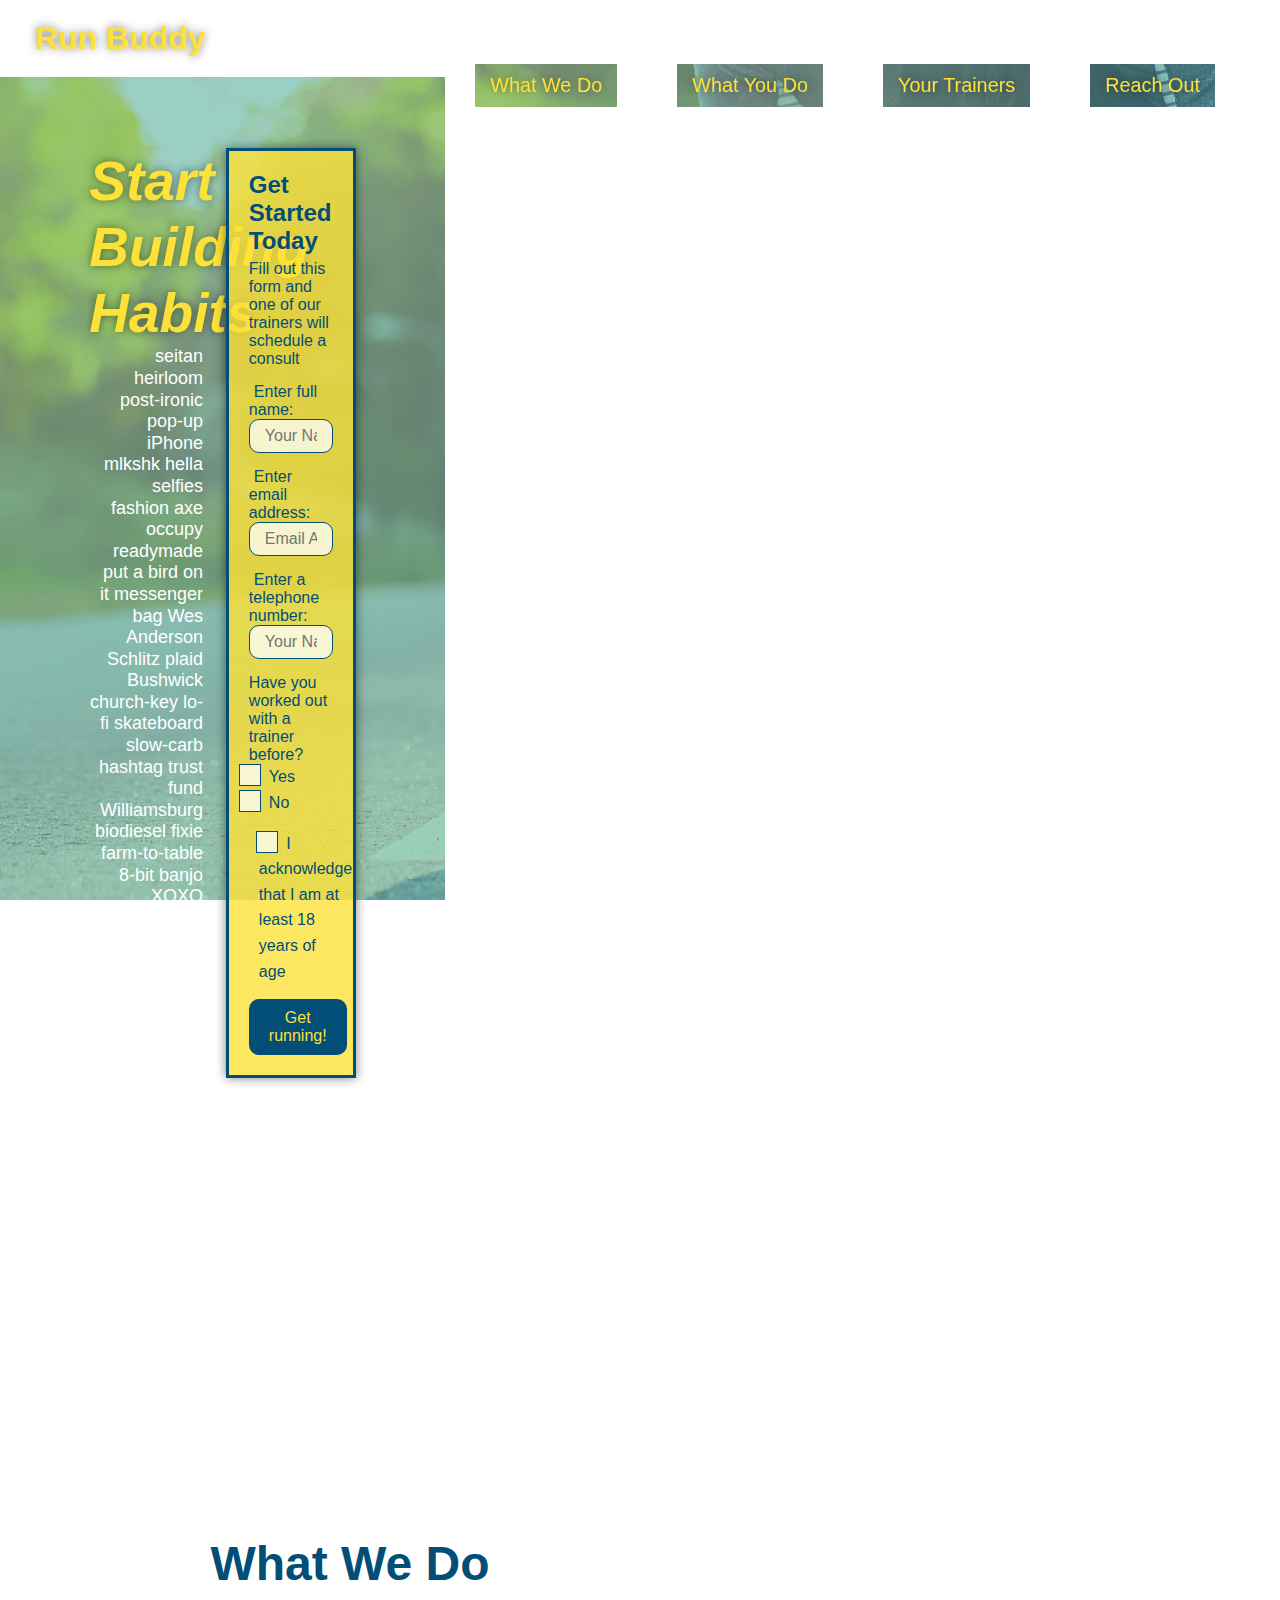
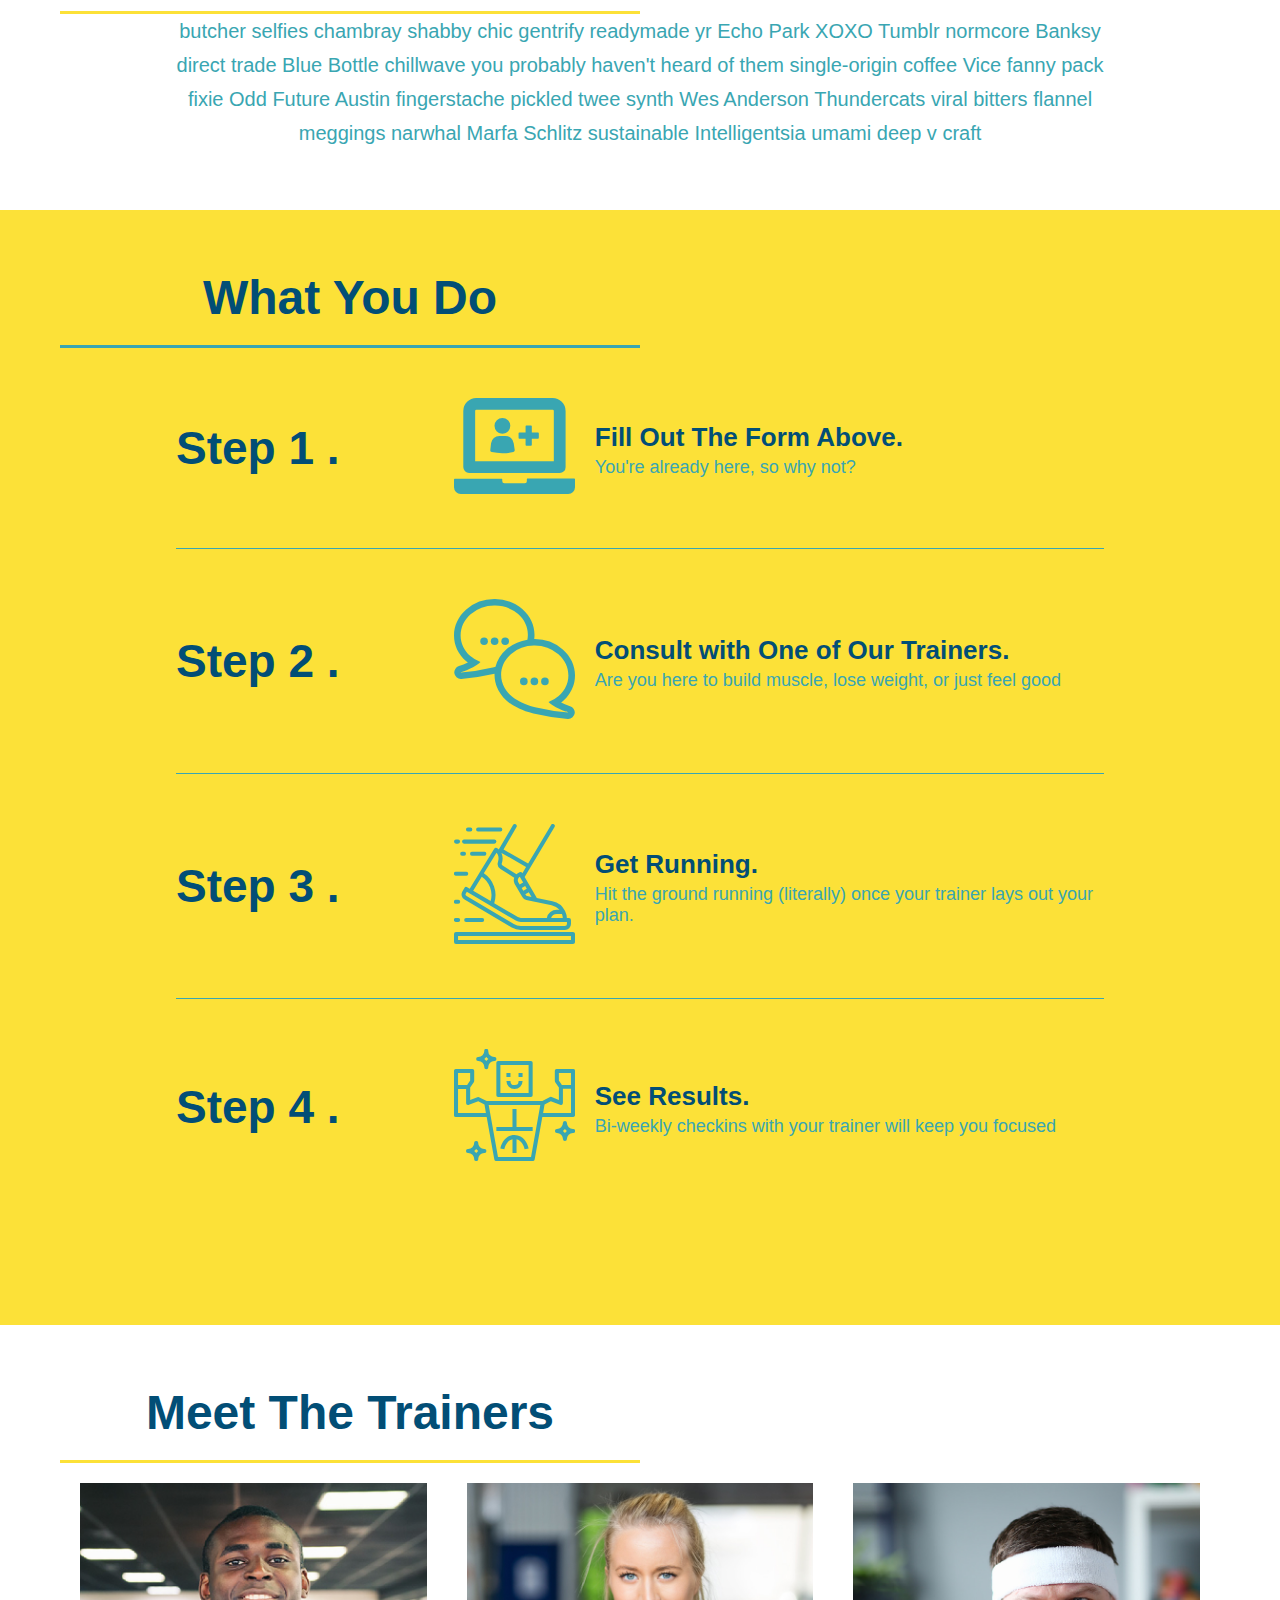
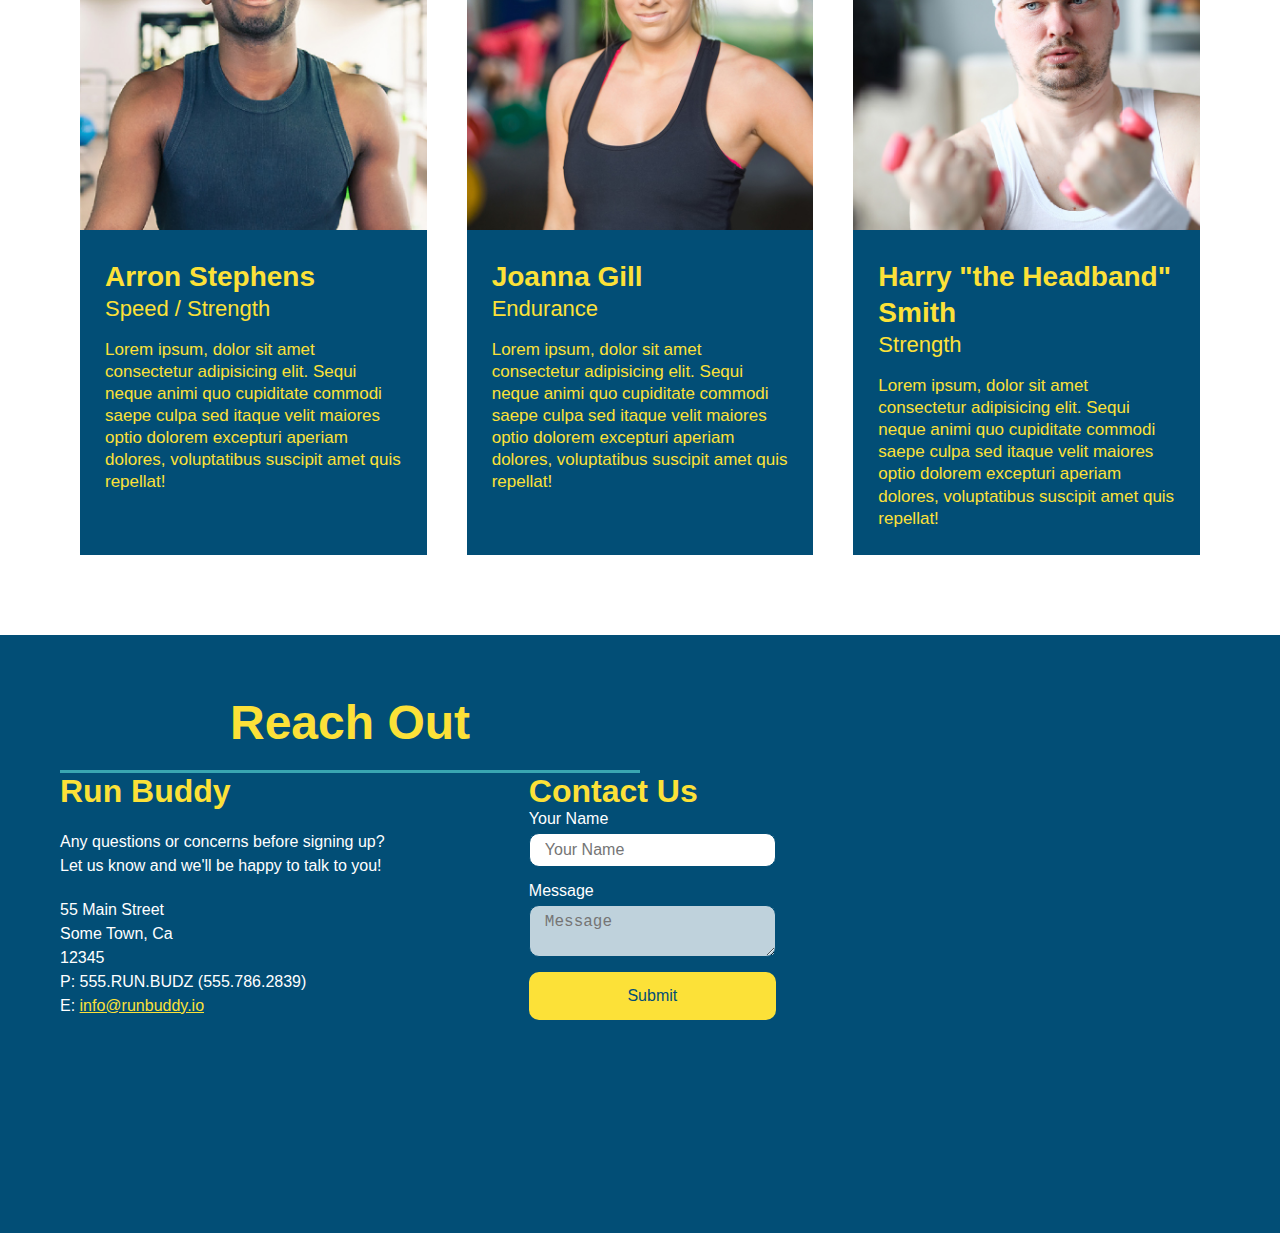
<file: run-buddy/index.html>
<!DOCTYPE html>
<html lang="en">
    <head>
        <meta charset="UTF-8" />
        <title>RUN BUDDY</title>
        <link rel="stylesheet" href="./assets/css/style.css" />
    </head>
    <body>
        <!--navigation-->
        <header>
            <h1>
                <a href="/">Run Buddy</a>
            </h1>
            <nav>
            <!-- Unordered list element -->
                <ul>
                <!-- List item element-->
                    <li>
                    <!-- Anchor element -->
                        <a href="#what-we-do">What We Do</a>
                    </li>
                    <li>
                        <a href="#what-you-do">What You Do</a>
                    </li>
                    <li>
                        <a href="#your-trainers">Your Trainers</a>
                    </li>
                    <li>
                        <a href="#reach-out">Reach Out</a>
                    </li>
                </ul>
            </nav>
        </header>
        <!--hero/jumbotron-->
        <section class="hero">
            <div class="hero-cta">
                <h2>Start Building Habits</h2>
                <p>
                    seitan heirloom post-ironic pop-up iPhone mlkshk hella selfies fashion axe occupy
                  readymade put a bird on it messenger bag Wes Anderson Schlitz plaid Bushwick church-key
                  lo-fi skateboard slow-carb hashtag trust fund Williamsburg biodiesel fixie farm-to-table 8-bit banjo XOXO Banksy chillwave bicycle rights retro cliche tattooed bespoke irony mumblecore Shoreditch deep v polaroid McSweeney's bitters cray gentrify tofu Marfa you probably haven't heard of them yr banh mi asymmetrical art party selvage letterpress High Life.
                </p>
            </div>
            <div class="hero-form">
                <h3>Get Started Today</h3>
                <p>Fill out this form and one of our trainers will schedule a consult</p>
                <!--"form element"-->
                <form>
                    <label for="name">Enter full name:</label>
                    <input type="text" placeholder="Your Name" name="name" id="name" class="form-input"/>
                    <label for="email">Enter email address:</label>
                    <input type="email" placeholder="Email Address" name="email" id="email" class="form-input"/>
                    <label for="phone">Enter a telephone number:</label>
                    <input type="tel" placeholder="Your Name" name="phone" id="phone" class="form-input"/>
                    <p>                        Have you worked out with a trainer before?
                        <span class="radio-wrapper">
                            <input type="radio" name="trainer-confirm" id="trainer-yes" />
                            <label for="trainer-yes">Yes</label>
                        </span>
                        <span class="radio-wrapper">
                            <input type="radio" name="trainer-confirm" id="trainer-no" />
                            <label for="trainer-no">No</label>
                        </span>
                    </p>
                     <p>
                         <span class="checkbox-wrapper">
                            <input type="checkbox" name="age-confirm" id="checkbox" />
                            <label for="checkbox">I acknowledge that I am at least 18 years of age</label>
                         </span>
                    </p>
                    <button type="submit">
                        Get running!
                    </button>
                </form>
            </div>
        </section>       
        <!--"What We Do" section-->
        <section id="what-we-do" class="intro">
            <div class="flex-row">
                <h2 class="section-title primary-border">What We Do</h2>
            </div>
            <div class="flex-row">
                <p>
                    butcher selfies chambray shabby chic gentrify readymade yr Echo Park XOXO Tumblr normcore Banksy direct trade Blue Bottle chillwave you probably haven't heard of them single-origin coffee Vice fanny pack fixie Odd Future Austin fingerstache pickled twee synth Wes Anderson Thundercats viral bitters flannel meggings narwhal Marfa Schlitz sustainable Intelligentsia umami deep v craft
                </p>
            </div>
        </section>
        <!--"what you do" section-->
        <section id="what-you-do" class="steps">
            <div class="flex-row">
                <h2 class="section-title secondary-border">What You Do</h2>
            </div>
            <div class="step">
                <h3> Step 1 .</h3>
                <div class="step-info">
                    <div class="step-img">
                        <img src="./assets/images/step-1.svg" alt="" />
                    </div>
                    <div class="step-text">
                        <h4>Fill Out The Form Above.</h4>
                        <p>You're already here, so why not?</p>
                    </div>
                </div>
            </div>
            
            <div class="step">
                <h3> Step 2 .</h3>
                <div class="step-info">
                    <div class="step-img">
                        <img src="./assets/images/step-2.svg" alt="" />
                    </div>
                    <div class="step-text">
                        <h4>Consult with One of Our Trainers.</h4>
                        <p>Are you here to build muscle, lose weight, or just feel good</p>
                    </div>
                </div> 
            </div>
            <div class="step">
                <h3> Step 3 .</h3>
                <div class="step-info">
                    <div class="step-img">
                        <img src="./assets/images/step-3.svg" alt="" />
                    </div>
                    <div class="step-text">
                        <h4>Get Running.</h4>
                        <p>Hit the ground running (literally) once your trainer lays out your plan.</p>
                    </div>
                </div>
            </div>
            <div class="step">
                <h3> Step 4 .</h3>
                <div class="step-info">
                    <div class="step-img">
                        <img src="./assets/images/step-4.svg" alt="" />
                    </div>
                    <div class="step-text">
                        <h4>See Results.</h4>
                        <p>Bi-weekly checkins with your trainer will keep you focused</p>
                    </div>
                </div>
            </div>
        </section>
        <!--"meet the trainers" section-->
        <section id="your-trainers">
            <div class="flex-row">
                <h2 class="section-title primary-border">Meet The Trainers</h2>
            </div>
            <div class="trainers">
                <article class="trainer">
                    <img src="./assets/images/trainer-1.jpg" alt="Arron Stephens in his workout clothes, ready to pump iron" />
                    <div class="trainer-bio">
                      <h3 class="trainer-name">Arron Stephens</h3>
                      <h4 class="trainer-role">Speed / Strength</h4>
                      <p>
                          Lorem ipsum, dolor sit amet consectetur adipisicing elit. Sequi neque animi quo cupiditate commodi saepe culpa sed
                          itaque velit maiores optio dolorem excepturi aperiam dolores, voluptatibus suscipit amet quis repellat!
                      </p>
                    </div>
                </article>
                 <!-- second trainer bio -->
                <article class="trainer">
                    <img src="./assets/images/trainer-2.jpg" alt="Joanna Gill cooling off after a workout"/>
                    <div class="trainer-bio">
                        <h3 class="trainer-name">Joanna Gill</h3>
                        <h4 class="trainer-role">Endurance</h4>
                        <p>
                            Lorem ipsum, dolor sit amet consectetur adipisicing elit. Sequi neque animi quo cupiditate commodi saepe culpa sed
                            itaque velit maiores optio dolorem excepturi aperiam dolores, voluptatibus suscipit amet quis repellat!
                        </p>
                    </div>
                </article>
  
                <!-- third trainer bio -->
                <article class="trainer">
                    <img src="./assets/images/trainer-3.jpg" alt="Harry Smith wearing a headband and lifting comically small pink weights" />
                    <div class="trainer-bio">
                        <h3 class="trainer-name">Harry "the Headband" Smith</h3>
                        <h4 class="trainer-role">Strength</h4>
                        <p>
                            Lorem ipsum, dolor sit amet consectetur adipisicing elit. Sequi neque animi quo cupiditate commodi saepe culpa sed
                            itaque velit maiores optio dolorem excepturi aperiam dolores, voluptatibus suscipit amet quis repellat!
                       </p>
                    </div>
                </article>
            </div>
        </section>
        <!--"reach out" section-->
        <section id="reach-out" class="contact">
            <div class="flex-row">
                <h2 class="section-title secondary-border">Reach Out</h2>
            </div>

            <div class="contact-info">         
                <div>    
                    <h3>Run Buddy</h3>
                    <p>
                        Any questions or concerns before signing up?<br />
                        Let us know and we'll be happy to talk to you!
                    </p>
                    <address>
                        55 Main Street <br/>
                        Some Town, Ca <br/>
                        12345<br />
                        P: 555.RUN.BUDZ (555.786.2839)<br/>
                         E: <a href="mailto:info@runbuddy.io">info@runbuddy.io</a>
                    </address>
                </div>
                <div class="contact-form">
                    <h3>Contact Us</h3>
                    <form>
                        <label for="contact-name">Your Name</label>
                        <input type="text" id="contact-name" placeholder="Your Name"/>
                        
                        <label for="contact-message">Message</label>
                        <textarea id="contact-message" placeholder="Message"></textarea>
                        
                        <button type="submit">Submit</button>
                    </form>
                </div>
                <iframe 
                    src="https://www.google.com/maps/embed?pb=!1m18!1m12!1m3!1d2916.3974510097755!2d-85.68939118504636!3d43.033068400326606!2m3!1f0!2f0!3f0!3m2!1i1024!2i768!4f13.1!3m3!1m2!1s0x8819a95effc5f5af%3A0x3537acebe72a322e!2s3865%20Yorkland%20Dr%20NW%2C%20Comstock%20Park%2C%20MI%2049321!5e0!3m2!1sen!2sus!4v1638078106879!5m2!1sen!2sus" 
                    frameborder="0" style="border:0" allowfullscreen
        
                </iframe>
            </div>
        </section>
        <!--footer-->
        <footer>
            <h2> ❤️ Made with love by Run Buddy.</h2>
            <div>
                <a href="./privacy-policy.html">Read our privacy Policy</a><br />
                &copy; 2019 Run Buddy, Inc.
            </div>
        </footer>
    </body>
</html>
</file>
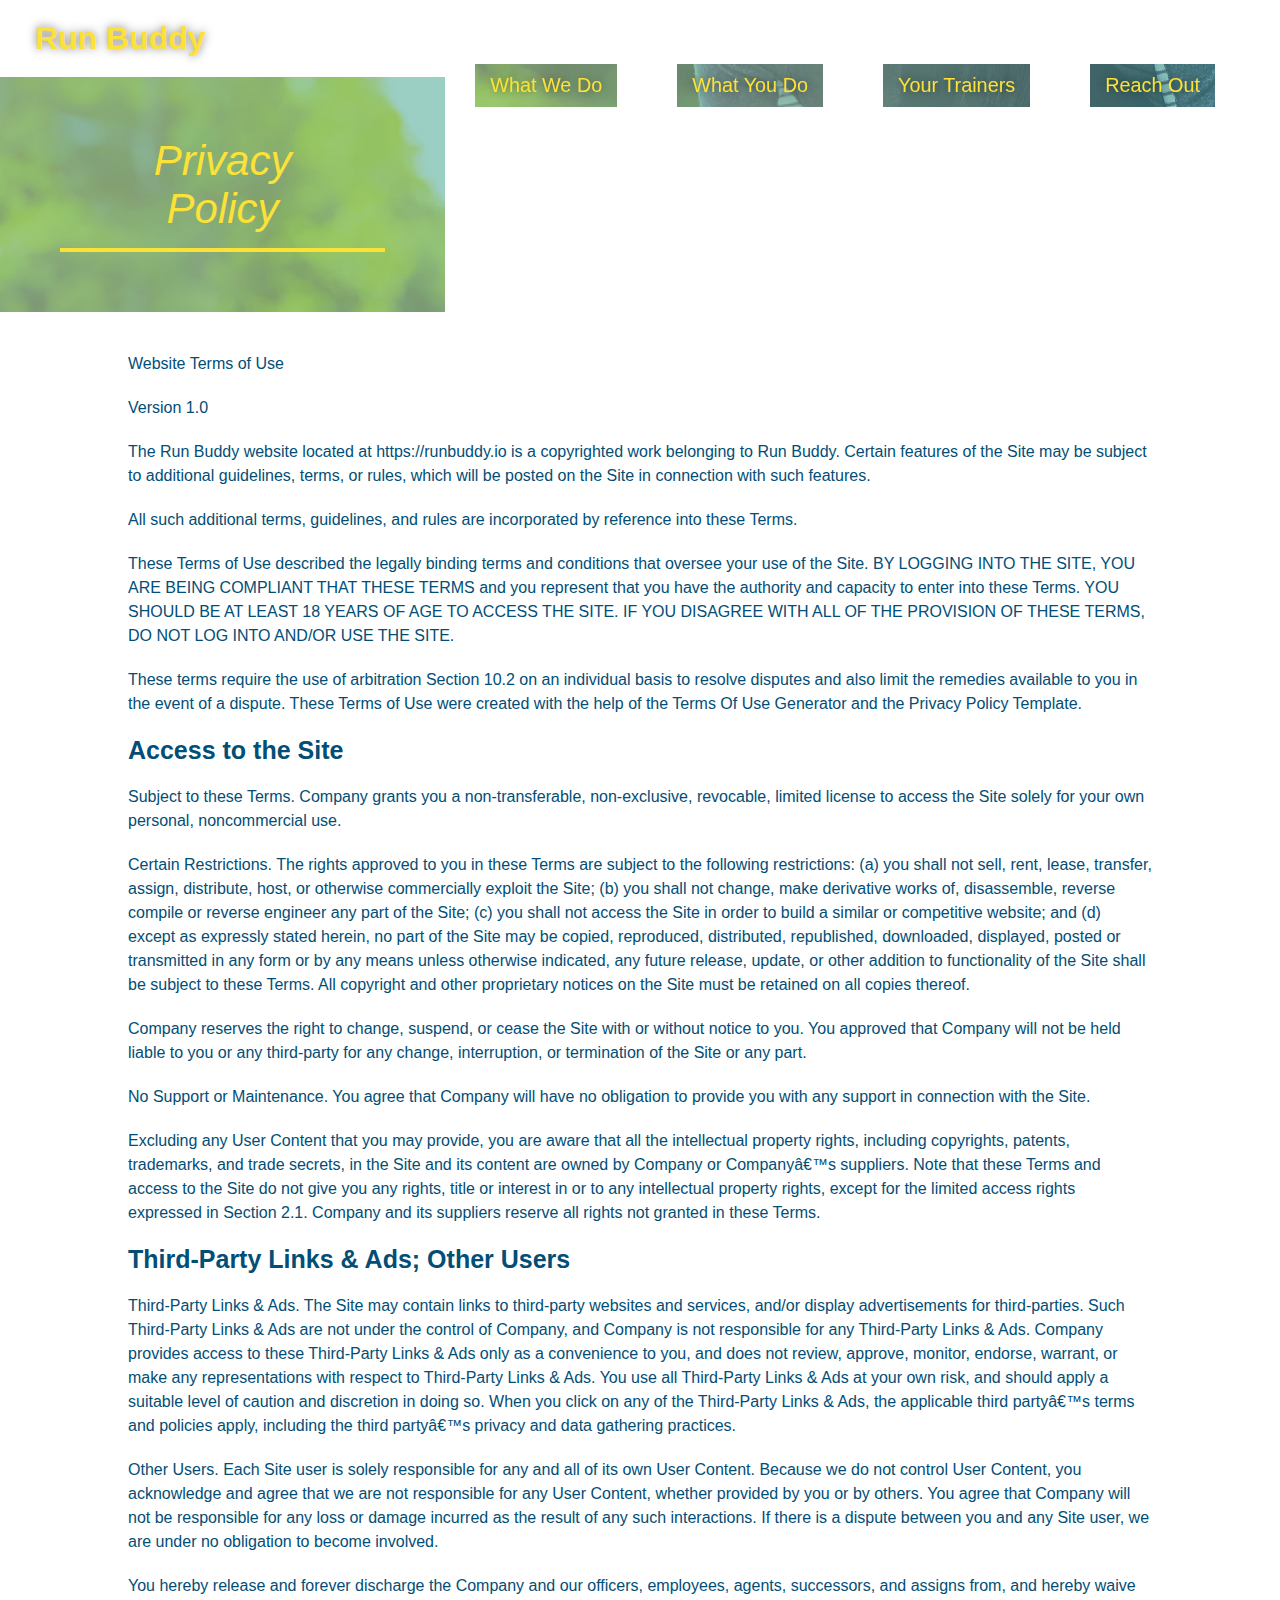
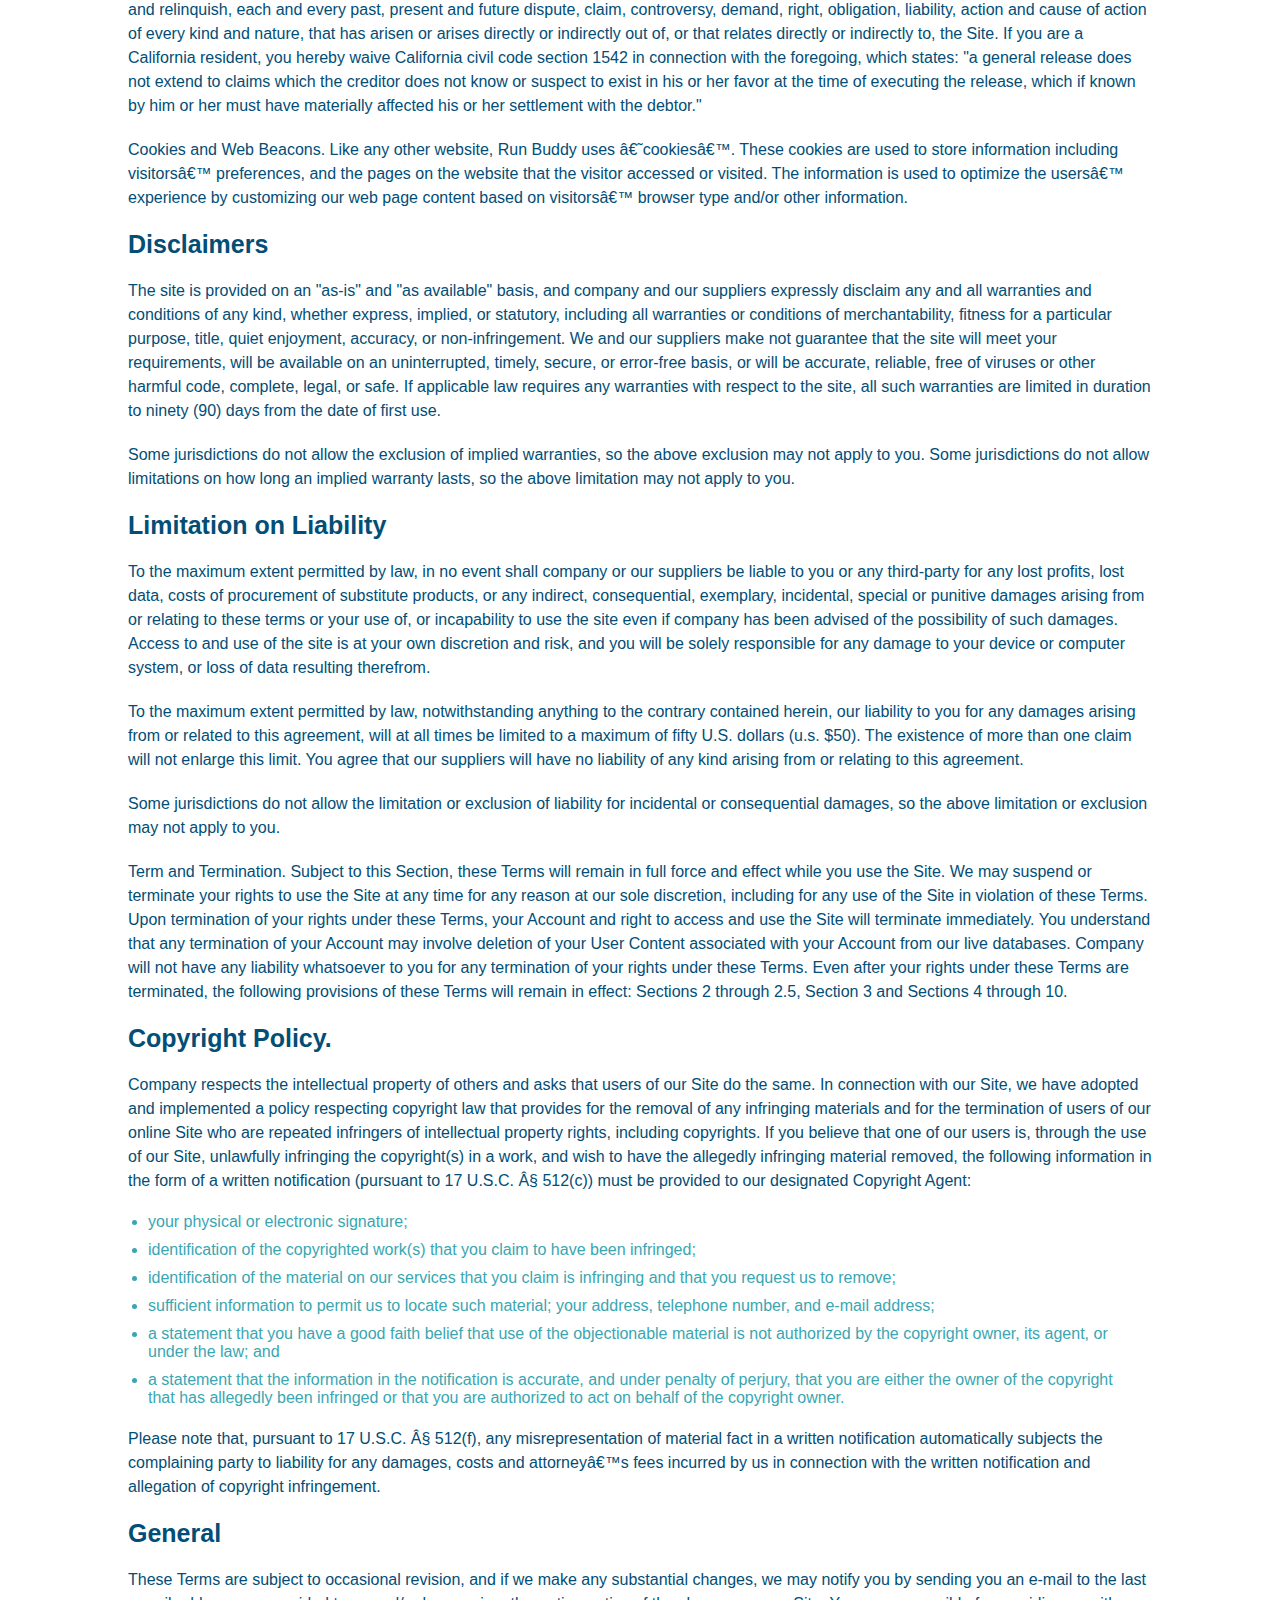
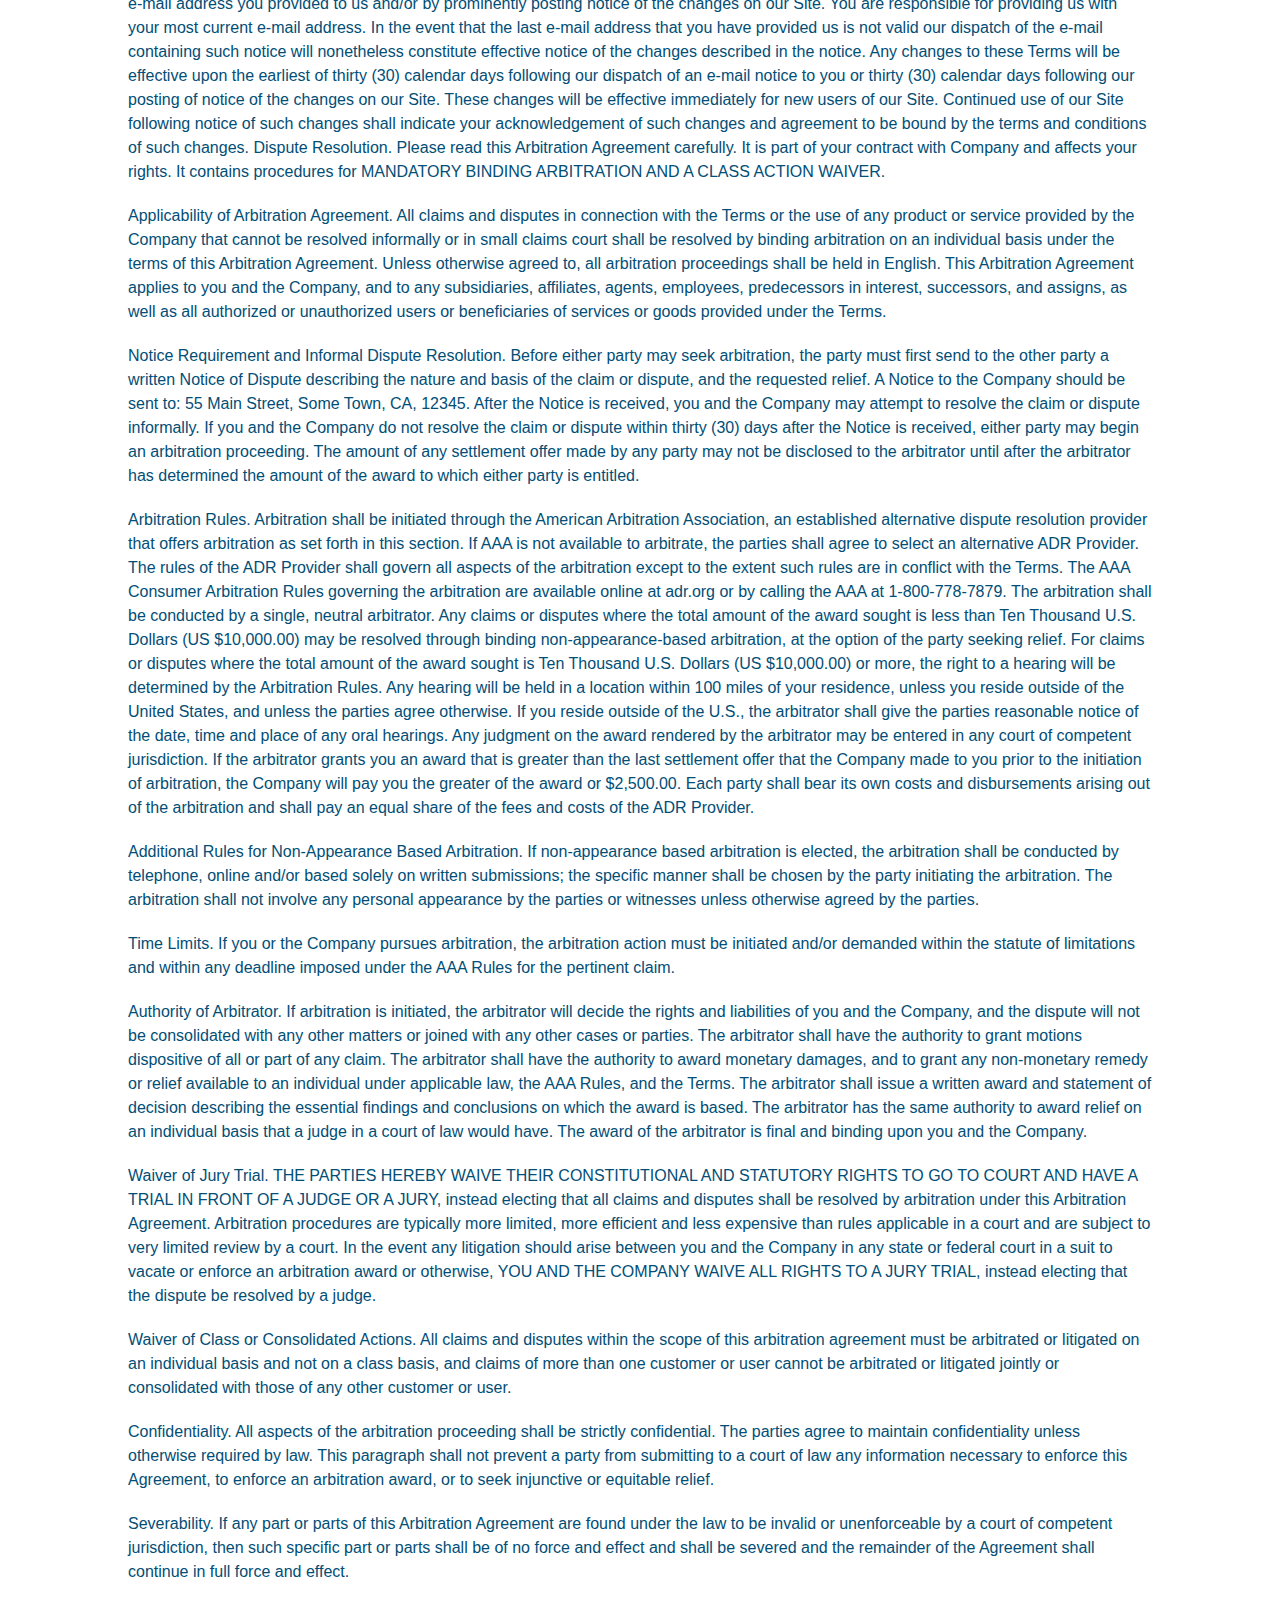
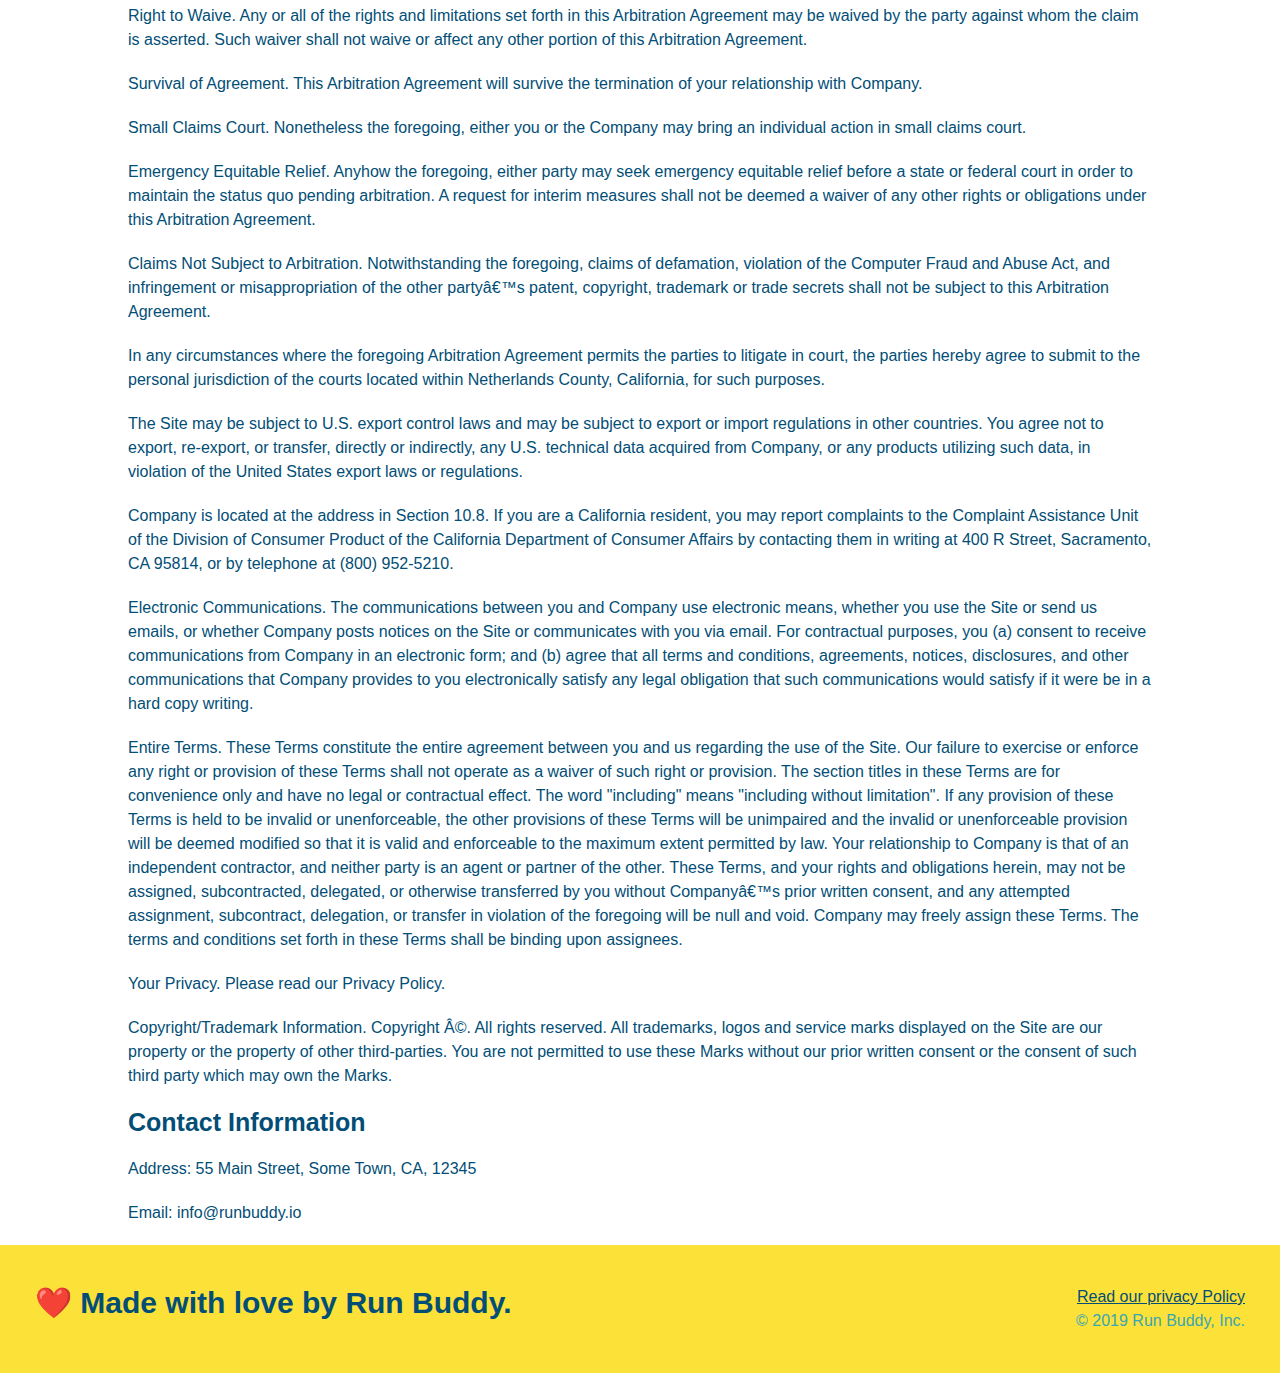
<file: run-buddy/privacy-policy.html>
<!DOCTYPE html>
<html lang="en">
  <head>
    <meta charset="UTF-8" />
    <title class="page-title">Privacy Policy - Run Buddy</title>
    <link rel="stylesheet" href="./assets/css/style.css" />
    <link rel="stylesheet" href="./assets/css/secondary-styles.css"/>
    <meta name="viewport" content="width=device-width, initial-scale=1.0" />
  </head>
  <body>
    <header>
        <h1>
            <a href="/">Run Buddy</a>
        </h1>
        <nav>
        <!-- Unordered list element -->
            <ul>
            <!-- List item element-->
                <li>
                <!-- Anchor element -->
                    <a href="./index.html#what-we-do">What We Do</a>
                </li>
                <li>
                    <a href="./index.html#what-you-do">What You Do</a>
                </li>
                <li>
                    <a href="./index.html#your-trainers">Your Trainers</a>
                </li>
                <li>
                    <a href="./index.html#reach-out">Reach Out</a>
                </li>
            </ul>
        </nav>
    </header>
    <section class="hero">
        <h2 class="page-title">
          Privacy Policy
        </h2>
    </section>
    <article class="secondary-content">
        
      <p>
        Website Terms of Use
      </p>

      <p>
        Version 1.0
      </p>

      <p>
        The Run Buddy website located at https://runbuddy.io is a copyrighted work belonging to Run Buddy. Certain
        features of the Site may be subject to additional guidelines, terms, or rules, which will be posted on the Site
        in connection with such features.
      </p>

      <p>
        All such additional terms, guidelines, and rules are incorporated by reference into these Terms.
      </p>

      <p>
        These Terms of Use described the legally binding terms and conditions that oversee your use of the Site. BY
        LOGGING INTO THE SITE, YOU ARE BEING COMPLIANT THAT THESE TERMS and you represent that you have the authority
        and capacity to enter into these Terms. YOU SHOULD BE AT LEAST 18 YEARS OF AGE TO ACCESS THE SITE. IF YOU
        DISAGREE WITH ALL OF THE PROVISION OF THESE TERMS, DO NOT LOG INTO AND/OR USE THE SITE.
      </p>

      <p>
        These terms require the use of arbitration Section 10.2 on an individual basis to resolve disputes and also
        limit the remedies available to you in the event of a dispute. These Terms of Use were created with the help of
        the Terms Of Use Generator and the Privacy Policy Template.
      </p>

      <h3>
        Access to the Site
      </h3>

      <p>
        Subject to these Terms. Company grants you a non-transferable, non-exclusive, revocable, limited license to
        access the Site solely for your own personal, noncommercial use.
      </p>

      <p>
        Certain Restrictions. The rights approved to you in these Terms are subject to the following restrictions: (a)
        you shall not sell, rent, lease, transfer, assign, distribute, host, or otherwise commercially exploit the Site;
        (b) you shall not change, make derivative works of, disassemble, reverse compile or reverse engineer any part of
        the Site; (c) you shall not access the Site in order to build a similar or competitive website; and (d) except
        as expressly stated herein, no part of the Site may be copied, reproduced, distributed, republished, downloaded,
        displayed, posted or transmitted in any form or by any means unless otherwise indicated, any future release,
        update, or other addition to functionality of the Site shall be subject to these Terms. All copyright and other
        proprietary notices on the Site must be retained on all copies thereof.
      </p>

      <p>
        Company reserves the right to change, suspend, or cease the Site with or without notice to you. You approved
        that Company will not be held liable to you or any third-party for any change, interruption, or termination of
        the Site or any part.
      </p>

      <p>
        No Support or Maintenance. You agree that Company will have no obligation to provide you with any support in
        connection with the Site.
      </p>

      <p>
        Excluding any User Content that you may provide, you are aware that all the intellectual property rights,
        including copyrights, patents, trademarks, and trade secrets, in the Site and its content are owned by Company
        or Companyâ€™s suppliers. Note that these Terms and access to the Site do not give you any rights, title or
        interest in or to any intellectual property rights, except for the limited access rights expressed in Section
        2.1. Company and its suppliers reserve all rights not granted in these Terms.
      </p>

      <h3>
        Third-Party Links & Ads; Other Users
      </h3>

      <p>
        Third-Party Links & Ads. The Site may contain links to third-party websites and services, and/or display
        advertisements for third-parties. Such Third-Party Links & Ads are not under the control of Company, and Company
        is not responsible for any Third-Party Links & Ads. Company provides access to these Third-Party Links & Ads
        only as a convenience to you, and does not review, approve, monitor, endorse, warrant, or make any
        representations with respect to Third-Party Links & Ads. You use all Third-Party Links & Ads at your own risk,
        and should apply a suitable level of caution and discretion in doing so. When you click on any of the
        Third-Party Links & Ads, the applicable third partyâ€™s terms and policies apply, including the third partyâ€™s
        privacy and data gathering practices.
      </p>

      <p>
        Other Users. Each Site user is solely responsible for any and all of its own User Content. Because we do not
        control User Content, you acknowledge and agree that we are not responsible for any User Content, whether
        provided by you or by others. You agree that Company will not be responsible for any loss or damage incurred as
        the result of any such interactions. If there is a dispute between you and any Site user, we are under no
        obligation to become involved.
      </p>

      <p>
        You hereby release and forever discharge the Company and our officers, employees, agents, successors, and
        assigns from, and hereby waive and relinquish, each and every past, present and future dispute, claim,
        controversy, demand, right, obligation, liability, action and cause of action of every kind and nature, that has
        arisen or arises directly or indirectly out of, or that relates directly or indirectly to, the Site. If you are
        a California resident, you hereby waive California civil code section 1542 in connection with the foregoing,
        which states: "a general release does not extend to claims which the creditor does not know or suspect to exist
        in his or her favor at the time of executing the release, which if known by him or her must have materially
        affected his or her settlement with the debtor."
      </p>

      <p>
        Cookies and Web Beacons. Like any other website, Run Buddy uses â€˜cookiesâ€™. These cookies are used to store
        information including visitorsâ€™ preferences, and the pages on the website that the visitor accessed or visited.
        The information is used to optimize the usersâ€™ experience by customizing our web page content based on visitorsâ€™
        browser type and/or other information.
      </p>

      <h3>
        Disclaimers
      </h3>

      <p>
        The site is provided on an "as-is" and "as available" basis, and company and our suppliers expressly disclaim
        any and all warranties and conditions of any kind, whether express, implied, or statutory, including all
        warranties or conditions of merchantability, fitness for a particular purpose, title, quiet enjoyment, accuracy,
        or non-infringement. We and our suppliers make not guarantee that the site will meet your requirements, will be
        available on an uninterrupted, timely, secure, or error-free basis, or will be accurate, reliable, free of
        viruses or other harmful code, complete, legal, or safe. If applicable law requires any warranties with respect
        to the site, all such warranties are limited in duration to ninety (90) days from the date of first use.
      </p>

      <p>
        Some jurisdictions do not allow the exclusion of implied warranties, so the above exclusion may not apply to
        you. Some jurisdictions do not allow limitations on how long an implied warranty lasts, so the above limitation
        may not apply to you.
      </p>

      <h3>
        Limitation on Liability
      </h3>

      <p>
        To the maximum extent permitted by law, in no event shall company or our suppliers be liable to you or any
        third-party for any lost profits, lost data, costs of procurement of substitute products, or any indirect,
        consequential, exemplary, incidental, special or punitive damages arising from or relating to these terms or
        your use of, or incapability to use the site even if company has been advised of the possibility of such
        damages. Access to and use of the site is at your own discretion and risk, and you will be solely responsible
        for any damage to your device or computer system, or loss of data resulting therefrom.
      </p>

      <p>
        To the maximum extent permitted by law, notwithstanding anything to the contrary contained herein, our liability
        to you for any damages arising from or related to this agreement, will at all times be limited to a maximum of
        fifty U.S. dollars (u.s. $50). The existence of more than one claim will not enlarge this limit. You agree that
        our suppliers will have no liability of any kind arising from or relating to this agreement.
      </p>

      <p>
        Some jurisdictions do not allow the limitation or exclusion of liability for incidental or consequential
        damages, so the above limitation or exclusion may not apply to you.
      </p>

      <p>
        Term and Termination. Subject to this Section, these Terms will remain in full force and effect while you use
        the Site. We may suspend or terminate your rights to use the Site at any time for any reason at our sole
        discretion, including for any use of the Site in violation of these Terms. Upon termination of your rights under
        these Terms, your Account and right to access and use the Site will terminate immediately. You understand that
        any termination of your Account may involve deletion of your User Content associated with your Account from our
        live databases. Company will not have any liability whatsoever to you for any termination of your rights under
        these Terms. Even after your rights under these Terms are terminated, the following provisions of these Terms
        will remain in effect: Sections 2 through 2.5, Section 3 and Sections 4 through 10.
      </p>

      <h3>
        Copyright Policy.
      </h3>

      <p>
        Company respects the intellectual property of others and asks that users of our Site do the same. In connection
        with our Site, we have adopted and implemented a policy respecting copyright law that provides for the removal
        of any infringing materials and for the termination of users of our online Site who are repeated infringers of
        intellectual property rights, including copyrights. If you believe that one of our users is, through the use of
        our Site, unlawfully infringing the copyright(s) in a work, and wish to have the allegedly infringing material
        removed, the following information in the form of a written notification (pursuant to 17 U.S.C. Â§ 512(c)) must
        be provided to our designated Copyright Agent:
      </p>

      <ul>
        <li>
          your physical or electronic signature;
        </li>
        <li>
          identification of the copyrighted work(s) that you claim to have been infringed;
        </li>
        <li>
          identification of the material on our services that you claim is infringing and that you request us to remove;
        </li>
        <li>
          sufficient information to permit us to locate such material; your address, telephone number, and e-mail
          address;
        </li>
        <li>
          a statement that you have a good faith belief that use of the objectionable material is not authorized by the
          copyright owner, its agent, or under the law; and
        </li>
        <li>
          a statement that the information in the notification is accurate, and under penalty of perjury, that you are
          either the owner of the copyright that has allegedly been infringed or that you are authorized to act on
          behalf of the copyright owner.
        </li>
      </ul>

      <p>
        Please note that, pursuant to 17 U.S.C. Â§ 512(f), any misrepresentation of material fact in a written
        notification automatically subjects the complaining party to liability for any damages, costs and attorneyâ€™s
        fees incurred by us in connection with the written notification and allegation of copyright infringement.
      </p>

      <h3>
        General
      </h3>

      <p>
        These Terms are subject to occasional revision, and if we make any substantial changes, we may notify you by
        sending you an e-mail to the last e-mail address you provided to us and/or by prominently posting notice of the
        changes on our Site. You are responsible for providing us with your most current e-mail address. In the event
        that the last e-mail address that you have provided us is not valid our dispatch of the e-mail containing such
        notice will nonetheless constitute effective notice of the changes described in the notice. Any changes to these
        Terms will be effective upon the earliest of thirty (30) calendar days following our dispatch of an e-mail
        notice to you or thirty (30) calendar days following our posting of notice of the changes on our Site. These
        changes will be effective immediately for new users of our Site. Continued use of our Site following notice of
        such changes shall indicate your acknowledgement of such changes and agreement to be bound by the terms and
        conditions of such changes. Dispute Resolution. Please read this Arbitration Agreement carefully. It is part of
        your contract with Company and affects your rights. It contains procedures for MANDATORY BINDING ARBITRATION AND
        A CLASS ACTION WAIVER.
      </p>

      <p>
        Applicability of Arbitration Agreement. All claims and disputes in connection with the Terms or the use of any
        product or service provided by the Company that cannot be resolved informally or in small claims court shall be
        resolved by binding arbitration on an individual basis under the terms of this Arbitration Agreement. Unless
        otherwise agreed to, all arbitration proceedings shall be held in English. This Arbitration Agreement applies to
        you and the Company, and to any subsidiaries, affiliates, agents, employees, predecessors in interest,
        successors, and assigns, as well as all authorized or unauthorized users or beneficiaries of services or goods
        provided under the Terms.
      </p>

      <p>
        Notice Requirement and Informal Dispute Resolution. Before either party may seek arbitration, the party must
        first send to the other party a written Notice of Dispute describing the nature and basis of the claim or
        dispute, and the requested relief. A Notice to the Company should be sent to: 55 Main Street, Some Town, CA,
        12345. After the Notice is received, you and the Company may attempt to resolve the claim or dispute informally.
        If you and the Company do not resolve the claim or dispute within thirty (30) days after the Notice is received,
        either party may begin an arbitration proceeding. The amount of any settlement offer made by any party may not
        be disclosed to the arbitrator until after the arbitrator has determined the amount of the award to which either
        party is entitled.
      </p>

      <p>
        Arbitration Rules. Arbitration shall be initiated through the American Arbitration Association, an established
        alternative dispute resolution provider that offers arbitration as set forth in this section. If AAA is not
        available to arbitrate, the parties shall agree to select an alternative ADR Provider. The rules of the ADR
        Provider shall govern all aspects of the arbitration except to the extent such rules are in conflict with the
        Terms. The AAA Consumer Arbitration Rules governing the arbitration are available online at adr.org or by
        calling the AAA at 1-800-778-7879. The arbitration shall be conducted by a single, neutral arbitrator. Any
        claims or disputes where the total amount of the award sought is less than Ten Thousand U.S. Dollars (US
        $10,000.00) may be resolved through binding non-appearance-based arbitration, at the option of the party seeking
        relief. For claims or disputes where the total amount of the award sought is Ten Thousand U.S. Dollars (US
        $10,000.00) or more, the right to a hearing will be determined by the Arbitration Rules. Any hearing will be
        held in a location within 100 miles of your residence, unless you reside outside of the United States, and
        unless the parties agree otherwise. If you reside outside of the U.S., the arbitrator shall give the parties
        reasonable notice of the date, time and place of any oral hearings. Any judgment on the award rendered by the
        arbitrator may be entered in any court of competent jurisdiction. If the arbitrator grants you an award that is
        greater than the last settlement offer that the Company made to you prior to the initiation of arbitration, the
        Company will pay you the greater of the award or $2,500.00. Each party shall bear its own costs and
        disbursements arising out of the arbitration and shall pay an equal share of the fees and costs of the ADR
        Provider.
      </p>

      <p>
        Additional Rules for Non-Appearance Based Arbitration. If non-appearance based arbitration is elected, the
        arbitration shall be conducted by telephone, online and/or based solely on written submissions; the specific
        manner shall be chosen by the party initiating the arbitration. The arbitration shall not involve any personal
        appearance by the parties or witnesses unless otherwise agreed by the parties.
      </p>

      <p>
        Time Limits. If you or the Company pursues arbitration, the arbitration action must be initiated and/or demanded
        within the statute of limitations and within any deadline imposed under the AAA Rules for the pertinent claim.
      </p>

      <p>
        Authority of Arbitrator. If arbitration is initiated, the arbitrator will decide the rights and liabilities of
        you and the Company, and the dispute will not be consolidated with any other matters or joined with any other
        cases or parties. The arbitrator shall have the authority to grant motions dispositive of all or part of any
        claim. The arbitrator shall have the authority to award monetary damages, and to grant any non-monetary remedy
        or relief available to an individual under applicable law, the AAA Rules, and the Terms. The arbitrator shall
        issue a written award and statement of decision describing the essential findings and conclusions on which the
        award is based. The arbitrator has the same authority to award relief on an individual basis that a judge in a
        court of law would have. The award of the arbitrator is final and binding upon you and the Company.
      </p>

      <p>
        Waiver of Jury Trial. THE PARTIES HEREBY WAIVE THEIR CONSTITUTIONAL AND STATUTORY RIGHTS TO GO TO COURT AND HAVE
        A TRIAL IN FRONT OF A JUDGE OR A JURY, instead electing that all claims and disputes shall be resolved by
        arbitration under this Arbitration Agreement. Arbitration procedures are typically more limited, more efficient
        and less expensive than rules applicable in a court and are subject to very limited review by a court. In the
        event any litigation should arise between you and the Company in any state or federal court in a suit to vacate
        or enforce an arbitration award or otherwise, YOU AND THE COMPANY WAIVE ALL RIGHTS TO A JURY TRIAL, instead
        electing that the dispute be resolved by a judge.
      </p>

      <p>
        Waiver of Class or Consolidated Actions. All claims and disputes within the scope of this arbitration agreement
        must be arbitrated or litigated on an individual basis and not on a class basis, and claims of more than one
        customer or user cannot be arbitrated or litigated jointly or consolidated with those of any other customer or
        user.
      </p>

      <p>
        Confidentiality. All aspects of the arbitration proceeding shall be strictly confidential. The parties agree to
        maintain confidentiality unless otherwise required by law. This paragraph shall not prevent a party from
        submitting to a court of law any information necessary to enforce this Agreement, to enforce an arbitration
        award, or to seek injunctive or equitable relief.
      </p>

      <p>
        Severability. If any part or parts of this Arbitration Agreement are found under the law to be invalid or
        unenforceable by a court of competent jurisdiction, then such specific part or parts shall be of no force and
        effect and shall be severed and the remainder of the Agreement shall continue in full force and effect.
      </p>

      <p>
        Right to Waive. Any or all of the rights and limitations set forth in this Arbitration Agreement may be waived
        by the party against whom the claim is asserted. Such waiver shall not waive or affect any other portion of this
        Arbitration Agreement.
      </p>

      <p>
        Survival of Agreement. This Arbitration Agreement will survive the termination of your relationship with
        Company.
      </p>

      <p>
        Small Claims Court. Nonetheless the foregoing, either you or the Company may bring an individual action in small
        claims court.
      </p>

      <p>
        Emergency Equitable Relief. Anyhow the foregoing, either party may seek emergency equitable relief before a
        state or federal court in order to maintain the status quo pending arbitration. A request for interim measures
        shall not be deemed a waiver of any other rights or obligations under this Arbitration Agreement.
      </p>

      <p>
        Claims Not Subject to Arbitration. Notwithstanding the foregoing, claims of defamation, violation of the
        Computer Fraud and Abuse Act, and infringement or misappropriation of the other partyâ€™s patent, copyright,
        trademark or trade secrets shall not be subject to this Arbitration Agreement.
      </p>

      <p>
        In any circumstances where the foregoing Arbitration Agreement permits the parties to litigate in court, the
        parties hereby agree to submit to the personal jurisdiction of the courts located within Netherlands County,
        California, for such purposes.
      </p>

      <p>
        The Site may be subject to U.S. export control laws and may be subject to export or import regulations in other
        countries. You agree not to export, re-export, or transfer, directly or indirectly, any U.S. technical data
        acquired from Company, or any products utilizing such data, in violation of the United States export laws or
        regulations.
      </p>

      <p>
        Company is located at the address in Section 10.8. If you are a California resident, you may report complaints
        to the Complaint Assistance Unit of the Division of Consumer Product of the California Department of Consumer
        Affairs by contacting them in writing at 400 R Street, Sacramento, CA 95814, or by telephone at (800) 952-5210.
      </p>

      <p>
        Electronic Communications. The communications between you and Company use electronic means, whether you use the
        Site or send us emails, or whether Company posts notices on the Site or communicates with you via email. For
        contractual purposes, you (a) consent to receive communications from Company in an electronic form; and (b)
        agree that all terms and conditions, agreements, notices, disclosures, and other communications that Company
        provides to you electronically satisfy any legal obligation that such communications would satisfy if it were be
        in a hard copy writing.
      </p>

      <p>
        Entire Terms. These Terms constitute the entire agreement between you and us regarding the use of the Site. Our
        failure to exercise or enforce any right or provision of these Terms shall not operate as a waiver of such right
        or provision. The section titles in these Terms are for convenience only and have no legal or contractual
        effect. The word "including" means "including without limitation". If any provision of these Terms is held to be
        invalid or unenforceable, the other provisions of these Terms will be unimpaired and the invalid or
        unenforceable provision will be deemed modified so that it is valid and enforceable to the maximum extent
        permitted by law. Your relationship to Company is that of an independent contractor, and neither party is an
        agent or partner of the other. These Terms, and your rights and obligations herein, may not be assigned,
        subcontracted, delegated, or otherwise transferred by you without Companyâ€™s prior written consent, and any
        attempted assignment, subcontract, delegation, or transfer in violation of the foregoing will be null and void.
        Company may freely assign these Terms. The terms and conditions set forth in these Terms shall be binding upon
        assignees.
      </p>

      <p>
        Your Privacy. Please read our Privacy Policy.
      </p>

      <p>
        Copyright/Trademark Information. Copyright Â©. All rights reserved. All trademarks, logos and service marks
        displayed on the Site are our property or the property of other third-parties. You are not permitted to use
        these Marks without our prior written consent or the consent of such third party which may own the Marks.
      </p>

      <h3>
        Contact Information
      </h3>

      <p>
        Address: 55 Main Street, Some Town, CA, 12345
      </p>

      <p>
        Email: info@runbuddy.io
      </p>


    </article>

    <!--footer-->
    <footer>
        <h2> ❤️ Made with love by Run Buddy.</h2>
        <div>
            <a href="#">Read our privacy Policy</a><br />
            &copy; 2019 Run Buddy, Inc.
        </div>
    </footer>
  </body>
</html>
</file>
<file: run-buddy/assets/css/style.css>
* {
  margin: 0;
  padding: 0;
  box-sizing: border-box;
}
/* use of variable for color*/
:root {
  --primary-color: #fce138;
  --secondary-color: #024e76;
  --tertiary-color: #39a6b2;
}
/* variable declaration ends*/

body {
  /* more on this crazy alphanumerical value in a minute! */
  color: #39a6b2;
  font-family: Helvetica, Arial, sans-serif;
}
/* apply styles to <header> */
header {
  padding: 20px 35px;
<<<<<<< HEAD
  background-color: #39a6b2;
}
header a {
  color: #fce138;
  text-decoration: none;
}
header nav {
  margin: 7px 0;
  float: right;
}

header nav ul li {
  display: inline;
}
header nav ul li a {
  margin: 0 30px;
  font-weight: lighter;
  font-size: 22px;
=======
  background-color: var(--tertiary-color);
  display: flex;
  justify-content: space-between;
  flex-wrap: wrap;
  position: -webkit-sticky;
  position: sticky;
  top: 0;
  background-image: url("../images/hero-bg.jpg");
  background-size: cover;
  background-position: center;
  background-attachment: fixed;
  background-position: 80%;
  z-index: 9999;
>>>>>>> develop
}
header h1 {
  font-weight: bold;
  margin: 0;
<<<<<<< HEAD
  float: inline;
=======
  font-size: 36px;
  color: var(--primary-color);
  text-shadow: 0 0 10px rgba(0, 0, 0, 0.5);
>>>>>>> develop
}
header a {
  color: var(--primary-color);
  text-decoration: none;
}
header nav {
  margin: 7px 0;
}
header nav ul {
  display: flex;
  flex-wrap: wrap;
  justify-content: space-between;
  align-items: center;
  list-style: none;
}
header nav ul li a {
  padding: 10px 15px;
  font-weight: lighter;
  font-size: 1.55vw;
  text-shadow: 0 0 10px rgba(0, 0, 0, 0.5);
}

header nav ul li a:hover {
  background: #fce138;
  color: var(--secondary-color);
  border-radius: 15px;
  text-shadow: none;
}
/* header and nav styke done*/

/* footer style starts*/

footer {
  background: var(--primary-color);
  padding: 40px 35px;
  display: flex;
  justify-content: space-between;
  flex-wrap: wrap;
  width:100%
}
footer h2 {
  color: var(--secondary-color);
  font-size: 30px;
  margin: 0;
}
footer div {
  line-height: 1.5;
  text-align: right;
}
footer a {
  color: var(--secondary-color);
}
/* footer ends*/


section {
  padding: 60px;
}
/* hero style start */
.hero {
  background-image: url("../images/hero-bg.jpg");
  background-size: cover;
  background-position: center;
  display: flex;
  justify-content: center;
  flex-wrap: wrap;
  align-items: flex-start;
  background-attachment: fixed;
  background-position: 80%;
}
.hero-cta {
  width: 35%;
  text-align: right;
  margin: 3.5%;
  color: #fff;
  font-size: 18px;
  line-height: 1.2;
}
.hero-cta h2 {
  font-style: italic;
  font-size: 55px;
  color: var(--primary-color);
  text-shadow: 0 0 10px rgba(0, 0, 0, 0.5);
}
.hero-form {
  background-color:rgba(252, 225, 56, 0.8);
  color: var(--secondary-color);
  padding: 20px;
  border: 3px solid #024e76;
  width: 40%;
  margin: 3.5%;
  box-shadow: 0 0 10px rgba(0, 0, 0, 0.5);
}

.hero-form button:hover {
  background-color: var(--secondary-color);  
}
.hero-form h3 {
  font-size: 24px;
  margin: 0;
}
.hero-form p {
  margin: 5px 0 15px 0;
}
.form-input {
  border: 1px solid var(--secondary-color);
  display: block;
  padding: 7px 15px;
  font-size: 16px;
  color: var(--secondary-color);
  width: 100%;
  margin-bottom: 15px;
  border-radius: 10px;
  background-color: rgba(255,255,255, 0.75);
}
.form-input:focus {
  background-color: rgba(255,255,255, 1);
  outline: none;
}
.hero-form label {
  margin: 0 5px;
}
.hero-form button {
  color: var(--primary-color);
  background-color: var(--secondary-color);
  border: none;
  padding: 10px 20px;
  font-size: 16px;
  border-radius: 10px;
}
  /* hero style ends*/

  /*section title style*/

.section-title {
  font-size: 48px;
  color: var(--secondary-color);
  border-bottom: 3px solid;
  padding-bottom: 20px;
  text-align: center;
  margin: o auto 35px auto;
  width: 50%;
}
.primary-border {
  border-color: var(--primary-color);
}
.secondary-border {
  border-color: var(--tertiary-color);
}
/* section style ends*/

/* what we do section style*/
.intro p {
  line-height: 1.7;
  color: var(--tertiary-color);
  width: 80%;
  font-size: 20px;
  margin: 0 auto;
  text-align: center;
}
/* what we do style ends*/

/* what you do style ends*/

.steps {
  background: #fce138;
}

.step {
  margin: 50px auto;
  padding-bottom: 50px;
  width: 80%;
  display: flex;
  flex-wrap: wrap;
  align-items: center;
  justify-content: space-between;
}

.step:not(:last-child) {
  border-bottom: 1px solid #39a6b2;
}

.step h3 {
  color: var(--secondary-color);
  font-size: 46px;
  flex: 1 30%;
}
.step-info {
  flex: 2 70%;
  display: flex;
  flex-wrap: wrap;
  align-items: center;
}
.step-img {
  flex: 1 12%;
  margin-right: 20px;
}
.step-text {
  flex: 12;
}
.step-text p {
  color: var(--tertiary-color);
  font-size: 18px;
}
.step-text h4 {
  font-size: 26px;
  line-height: 1.5;
  color: var(--secondary-color);

}
.step-img img {
  max-width: 100%;
}
/* what you do style ends*/

/* meet the trainers start*/

.trainers {
  width: 100%;
  margin: 0 auto;
  display: flex;
  flex-wrap: wrap;
  justify-content: space-around;
}
.trainer {
  margin: 20px;
  background: var(--secondary-color);
  color: var(--primary-color);
  flex: 1;
}
.trainer img {
  width: 100%
}
.trainer-bio {
  padding: 25px;
  line-height: 1.3;
}

.trainer-bio h3 {
  font-size: 28px;
}
.trainer-bio h4 {
  font-weight: lighter;
  font-size: 22px;
  margin-bottom: 15px;
}
.trainer-bio p {
  font-size: 17px;
}

/* trainer style ends */


/* REACH OUT STYLES START */
.contact {
  background: var(--secondary-color);
}
.contact h2 {
  color: var(--primary-color);
}
.contact-info iframe {
  height: 400px;
}
.contact-info div {
  color: white;
}
.contact-info {
  display: flex;
  justify-content: space-between;
  flex-wrap: wrap;
}
.contact-info h3 {
  color: var(--primary-color);
  font-size: 32px;
}
.contact info > * {
  flex: 1;
  margin: 15px;
}
.contact-form input, .contact-form textarea {
  border: 1px solid var(--secondary-color);
  display: block;
  padding: 7px 15px;
  font-size: 16px;
  color: var(--secondary-color);
  width: 100%;
  margin-bottom: 15px;
  margin-top: 5px;
  border-radius: 10px;
  background-color: rgba(255,255,255, 0.75);
}

.contact-form input, .contact-form textarea:focus {
  background-color: rgba(255,255,255, 1);
  outline: none;
}
.contact-form button {
  width: 100%;
  border: none;
  background: var(--primary-color);
  color: var(--secondary-color);
  text-align: center;
  padding: 15px 0;
  font-size: 16px;
  border-radius: 10px;
}

.contact-form button:hover {
  color: var(--primary-color);
  background: var(--secondary-color);
}

.contact-info p, .contact-info address {
  margin: 20px 0;
  line-height: 1.5;
  font-size: 16px;
  font-style: normal;
}
.contact-info a {
  color: var(--primary-color);
}
/* REACH OUT STYLES END */


/*utilities */
text-left {
  text-align: left;
}

.text-right {
  text-align: right;
}

.flex-row {
  display: flex;
}

.checkbox-wrapper input, .radio-wrapper input {
  opacity: 0;
}

.checkbox-wrapper label, .radio-wrapper label {
  position: relative;
  left: 10px;
  margin: 10px;
  line-height: 1.6;
}

.checkbox-wrapper label::before, .radio-wrapper label::before {
  content: "";
  height: 20px;
  width: 20px;
  background: rgba(255, 255, 255, 0.75);
  border: 1px solid #024e76;
  position: absolute;
  top:-4px;
  left:-30px;
} 

.radio-wrapper labl::before {
  border-radius: 50%;
}

.radio-wrapper label::after {
  content: "";
  width: 20px;
  height: 20px;
  border-radius: 50%;
  background: var(--secondary-color);
  position: absolute;
  left: -29px;
  top: -3px;
  background-image: radial-gradient(circle, var(--tertiary-color), var(--secondary-color));
}

.checkbox-wrapper label::after {
  content: "";
  height: 6px;
  width: 14px;
  border-left: 2px solid var(--secondary-color);
  border-bottom: 2px solid var(--secondary-color);
  position: absolute;
  left: -26px;
  top: 1px;
  transform: rotate(-58deg);
}

.checkbox-wrapper input + label::after, 
.radio-wrapper input + label::after {
  content: none;
}

.checkbox-wrapper input:checked + label::after, 
.radio-wrapper input:checked + label::after {
  content: "";
}
/* MEDIA QUERY FOR SMALLER DESKTOP SCREENS AND SMALLER */
@media screen and (max-width: 980px) {
  
  header {
    padding-bottom: 0;
    justify-content: center;
    position: relative;
  }

  header h1 {
    width: 100%;
    text-align: center;
  }

  header nav ul {
    margin-top: 20px;
    width: 100%;
    justify-content: center;
  }

  header nav ul li a {
    font-size: 20px;
  }

  footer h2, footer div {
    text-align: center;
    width: 100%;
  }

  .hero-cta, .hero-form {
    width: 100%;
  }
  
  .hero-cta {
    text-align: center;
  }
  
  .section-title {
    width: 80%;
  }
  
  .trainer {
    flex: 0 70%;
  }
  
  .contact-info iframe{
    flex: 1 100%;
  }
}
/* for screen smaller then 768px*/
@media screen and (max-width: 768px) {
  section {
    padding: 30px 15px;
  }
  .step h3 {
    flex: 1 100%;
    text-align: center;
  }

  .step-info {
    flex: 2 100%;
    text-align: center;
    justify-content: center;
  }

  .step-img {
    flex: 0 32%;
    margin-right: 0;
    margin-top: 15px;
    margin-bottom: 15px;
  }

  .step-text {
    flex: 100%;  
  }
}

/* for screen smaller than 575*/
@media screen and (max-width: 575px) {

  .hero-form button {
    width: 100%;
  }

  .section-title {
    width: 95%;
  }

  .intro p {
    width: 100%;
  }

  .trainer {
    flex: 0 100%;
  }

  .contact-info {
    text-align: center;
  }

  .contact-info > * {
    flex: 0 100%;
  }
  .contact-form {
    order: 3;
  }
}


.checkbox-wrapper input, .radio-wrapper input {
  opacity: 0;
}
</file>
<file: run-buddy/assets/css/secondary-styles.css>
.hero {
    background-position: bottom;
    height: auto;
    text-align: center;
    margin-bottom: 40px;
  }
  .page-title {
    color: #fce138;
    display: inline-block;
    border-bottom: 4px solid #fce138;
    padding: 0 80px 15px 80px;
    font-weight: normal;
    font-size: 42px;
    font-style: italic;
  }
.secondary-content {
    width: 80%;
    margin: auto;
    color: #024e76;
}
.secondary-content h3 {
    font-size: 25px;
    margin: 20px 0 20px 0;
}

.secondary-content p {
    font-size: 16px;
    line-height: 1.5;
    margin: 20px 0 20px 0;
}

.secondary-content ul {
    margin: 15px 20px 15px 20px;
}

.secondary-content li {
    color: #39a6b2;
    margin: 10px 0 10px 0;
}
</file>
